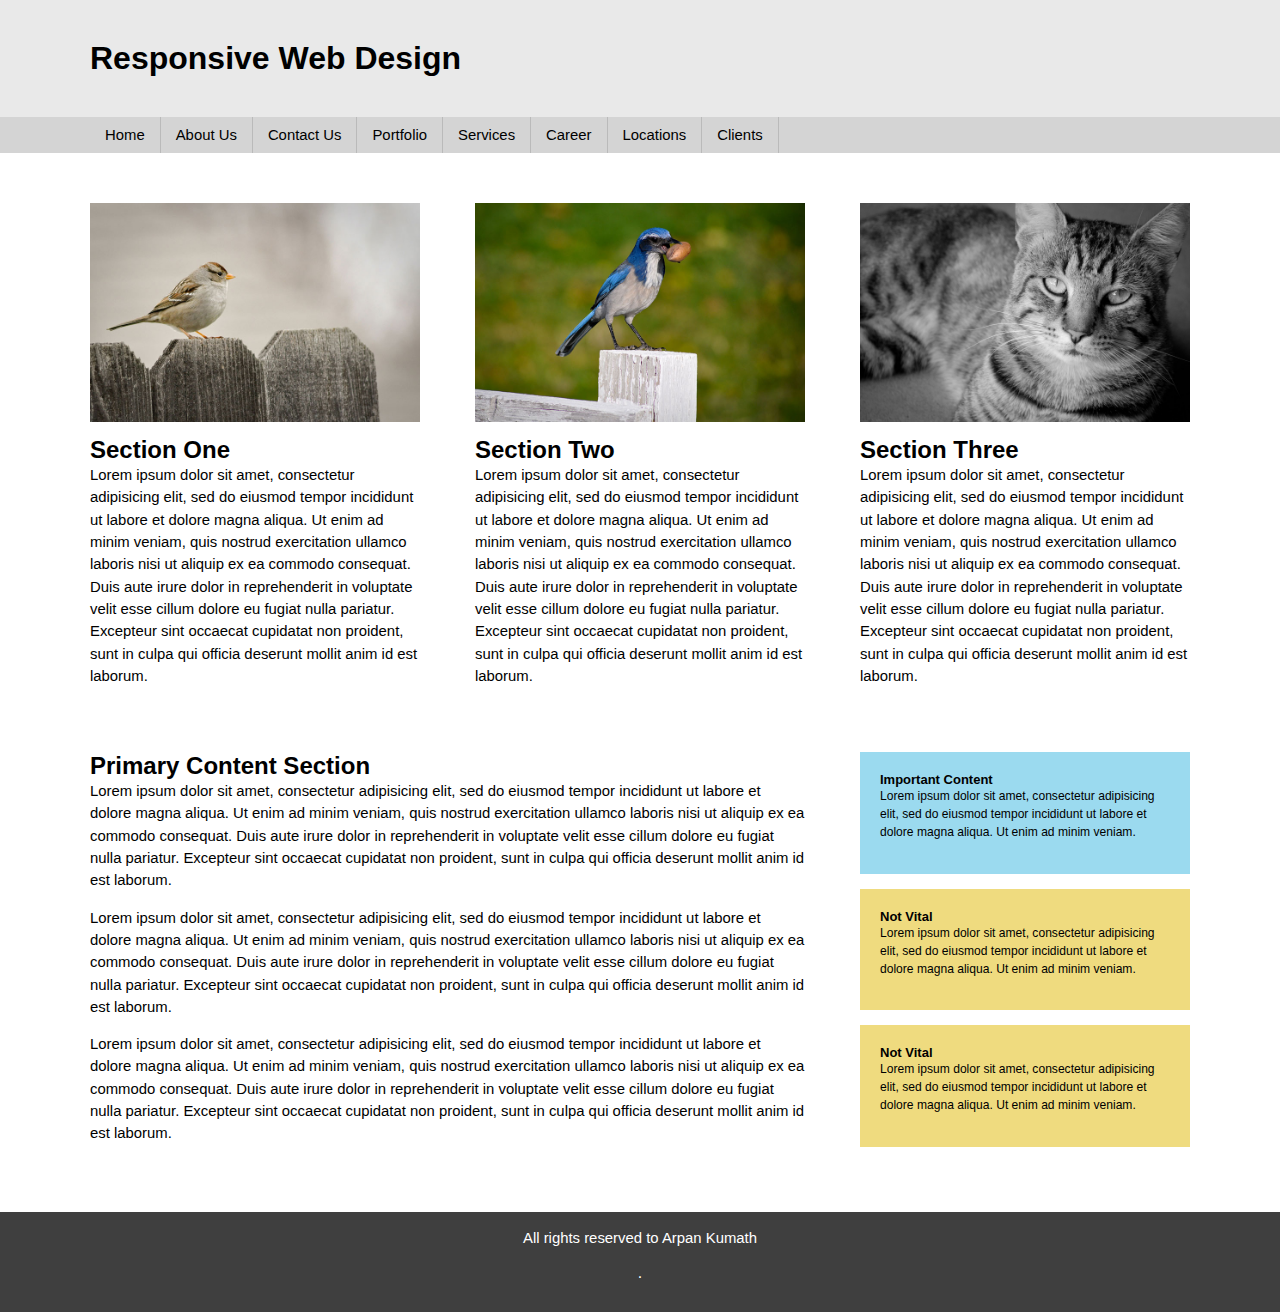
<file: responsive/index.html>
<!doctype html>
<html lang="en">
<head>
	<meta charset="utf-8">
	<meta http-equiv="X-UA-Compatible" content="IE=edge,chrome=1">
	
	<title>Responsive Web Design</title>
	
	<meta name="viewport" content="width=device-width">

	<!-- css -->
	<link rel="stylesheet" href="css/main.css">
	<link rel="stylesheet" href="css/responsive.css" media="screen and (max-width: 900px)">
	<!--jQuery  -->
	<script src="https://ajax.googleapis.com/ajax/libs/jquery/2.1.3/jquery.min.js"></script>
</head>
<body>

	<!-- header -->
	<div class="header"><div class="section-inner">
		<h1>Responsive Web Design</h1>
	</div></div>

	<!-- Mobile menu -->

	<span class="menu-trigger">MENU</span>
	<!-- nav -->
	<div class="nav"><div class="section-inner">
		<ul class="clearfix">
			<li><a href="#">Home</a></li>
			<li><a href="#">About Us</a></li>
			<li><a href="#">Contact Us</a></li>
			<li><a href="#">Portfolio</a></li>
			<li><a href="#">Services</a></li>
			<li><a href="#">Career</a></li>
			<li><a href="#">Locations</a></li>
			<li><a href="#">Clients</a></li>
		</ul>
	</div></div><!--/nav-->
	
	<!-- body-content -->
	<div class="body-content"><div class="section-inner">
		
		<!-- thirds -->
		<div class="thirds clearfix">
			
			<!-- one-third -->
			<div class="one-third mobile-collapse">
				<img src="images/1.jpg" alt="A bird on a fence" />
				<h2>Section One</h2>
				<p>Lorem ipsum dolor sit amet, consectetur adipisicing elit, sed do eiusmod tempor incididunt ut labore et dolore magna aliqua. Ut enim ad minim veniam, quis nostrud exercitation ullamco laboris nisi ut aliquip ex ea commodo consequat. Duis aute irure dolor in reprehenderit in voluptate velit esse cillum dolore eu fugiat nulla pariatur. Excepteur sint occaecat cupidatat non proident, sunt in culpa qui officia deserunt mollit anim id est laborum.</p>
			</div><!--/one-third-->
			
			<!-- one-third -->
			<div class="one-third one-third-second mobile-collapse">
				<img src="images/2.jpg" alt="A bird eating" />
				<h2>Section Two</h2>
				<p>Lorem ipsum dolor sit amet, consectetur adipisicing elit, sed do eiusmod tempor incididunt ut labore et dolore magna aliqua. Ut enim ad minim veniam, quis nostrud exercitation ullamco laboris nisi ut aliquip ex ea commodo consequat. Duis aute irure dolor in reprehenderit in voluptate velit esse cillum dolore eu fugiat nulla pariatur. Excepteur sint occaecat cupidatat non proident, sunt in culpa qui officia deserunt mollit anim id est laborum.</p>
			</div><!--/one-third-->
			
			<!-- one-third -->
			<div class="one-third one-third-last mobile-collapse">
				<img src="images/3.jpg" alt="A cat" />
				<h2>Section Three</h2>
				<p>Lorem ipsum dolor sit amet, consectetur adipisicing elit, sed do eiusmod tempor incididunt ut labore et dolore magna aliqua. Ut enim ad minim veniam, quis nostrud exercitation ullamco laboris nisi ut aliquip ex ea commodo consequat. Duis aute irure dolor in reprehenderit in voluptate velit esse cillum dolore eu fugiat nulla pariatur. Excepteur sint occaecat cupidatat non proident, sunt in culpa qui officia deserunt mollit anim id est laborum.</p>
			</div><!--/one-third-->
			
		</div><!--/thirds-->
		
		<!-- two-columns -->
		<div class="two-columns clearfix">
			
			<!-- main -->
			<div class="main mobile-collapse">
				
				<h2>Primary Content Section</h2>
				
				<p>Lorem ipsum dolor sit amet, consectetur adipisicing elit, sed do eiusmod tempor incididunt ut labore et dolore magna aliqua. Ut enim ad minim veniam, quis nostrud exercitation ullamco laboris nisi ut aliquip ex ea commodo consequat. Duis aute irure dolor in reprehenderit in voluptate velit esse cillum dolore eu fugiat nulla pariatur. Excepteur sint occaecat cupidatat non proident, sunt in culpa qui officia deserunt mollit anim id est laborum.</p>
				
				<p>Lorem ipsum dolor sit amet, consectetur adipisicing elit, sed do eiusmod tempor incididunt ut labore et dolore magna aliqua. Ut enim ad minim veniam, quis nostrud exercitation ullamco laboris nisi ut aliquip ex ea commodo consequat. Duis aute irure dolor in reprehenderit in voluptate velit esse cillum dolore eu fugiat nulla pariatur. Excepteur sint occaecat cupidatat non proident, sunt in culpa qui officia deserunt mollit anim id est laborum.</p>
				
				<p>Lorem ipsum dolor sit amet, consectetur adipisicing elit, sed do eiusmod tempor incididunt ut labore et dolore magna aliqua. Ut enim ad minim veniam, quis nostrud exercitation ullamco laboris nisi ut aliquip ex ea commodo consequat. Duis aute irure dolor in reprehenderit in voluptate velit esse cillum dolore eu fugiat nulla pariatur. Excepteur sint occaecat cupidatat non proident, sunt in culpa qui officia deserunt mollit anim id est laborum.</p>
				
			</div><!--/main-->
			
			<!-- side -->
			<div class="side mobile-collapse">
				
				<!-- info-box -->
				<div class="info-box-a">
					<h4>Important Content</h4>
					<p>Lorem ipsum dolor sit amet, consectetur adipisicing elit, sed do eiusmod tempor incididunt ut labore et dolore magna aliqua. Ut enim ad minim veniam.</p>
				</div><!--/info-box-->
				
				<!-- info-box -->
				<div class="info-box-b hide-mobile">
					<h4>Not Vital</h4>
					<p>Lorem ipsum dolor sit amet, consectetur adipisicing elit, sed do eiusmod tempor incididunt ut labore et dolore magna aliqua. Ut enim ad minim veniam.</p>
				</div><!--/info-box-->
				
				<!-- info-box -->
				<div class="info-box-b hide-mobile">
					<h4>Not Vital</h4>
					<p>Lorem ipsum dolor sit amet, consectetur adipisicing elit, sed do eiusmod tempor incididunt ut labore et dolore magna aliqua. Ut enim ad minim veniam.</p>
				</div>
				
			</div>
			
		</div>
		
	</div></div>
	
	<!-- footer -->
	<div class="footer"><div class="section-inner">
		
		<p>All rights reserved to Arpan Kumath</p>.</p>
		
	</div></div>
	<script src="script.js"></script>
</body>
</html>
</file>
<file: responsive/css/main.css>
h1, h2, h3, h4, h5, h6, p {
	margin: 0;
	padding: 0;
}

p {
	margin: 0 0 1em 0;
	font-size: 93%;
	line-height: 1.5em;
}

body {
	font-family: Helvetica, Arial, sans-serif;
	padding: 0;
	margin: 0;
	background-color: #3f3f3f;
}

img {
	max-width: 100%;
	height: auto;
	margin: 0 0 10px 0;
}

/* Section Inner */
div.section-inner {
	max-width: 1100px;
	padding: 0 25px;
	margin: 0 auto;
}

/* Header */
div.header {
	background-color: #E9E9E9;
	padding: 40px 0;
}

/* Navigation */
div.nav {
	background-color: #d4d4d4;
}

div.nav ul {
	margin: 0;
	padding: 0;
}

div.nav ul li {
	list-style: none;
	float: left;
	font-size: 93%;
}

div.nav ul li a:link,
div.nav ul li a:visited {
	display: block;
	padding: 10px 15px;
	text-decoration: none;
	color: #000;
	border-right: 1px solid #bababa;
}

/* Body Content */
div.body-content {
	padding: 50px 0;
	background-color: #FFF;
}

/* Thirds */
div.thirds {
	padding-bottom: 50px;
}

div.one-third {
	width: 30%;
	float: left;
	margin-right: 5%;
}

div.one-third-last {
	margin: 0;
}

/* Main Column */
div.main {
	width: 65%;
	float: left;
	margin-right: 5%;
}

/* Side Column */
div.side {
	width: 30%;
	float: left;
}

/* Info Box */
div.info-box-a {
	background-color: #9bdaef;
	padding: 20px;
	font-size: 13px;
	margin: 0 0 15px 0;
}

div.info-box-b {
	background-color: #efdb7f;
	padding: 20px;
	font-size: 13px;
	margin: 0 0 15px 0;
}

/* Footer */
div.footer {
	background-color: #3f3f3f;
	color: #FFF;
	padding: 15px 0;
	text-align: center;
}

.menu-trigger{
	display: none;
}


.clearfix:before, .clearfix:after { content: ""; display: table; }
.clearfix:after { clear: both; }
.clearfix { *zoom: 1; }
</file>
<file: responsive/css/responsive.css>
div.one-third {
	width: 47.5%;
}

div.one-third-second {
	margin: 0;
}

div.one-third-last {
	clear: both;
	float: none;
	width: auto;
	padding: 20px 0 0 0;
}

div.nav ul li {
	width: 25%;
	border-bottom: 1px solid #bababa;
}

@media screen and (max-width: 620px) {
	div.nav ul li {
		width: 33%;
	}
}
.menu-trigger{
	display: none;
}

@media screen and (max-width: 500px) {

	div.nav ul li {
		float: none;
		width: 100%;
		font-size: 85%;
		border-bottom: 2px solid #d5dce4;
	}
	div.nav ul li:last-child{
		border: none;
	}

	div.nav{
		display: none;
	}
	div.nav-expanded {
		display: block;
	}

	div.mobile-collapse {
		width: auto;
		float: none;
		margin-right: 0;
	}
	
	.hide-mobile {
		display: none;
	}
	.menu-trigger {
		display: block;
		color: #305782;
		background-color: #d5dce4;
		padding: 10px;
		text-align: right;
		font-size: 83%;
		cursor: pointer;
	}
		
}
</file>
